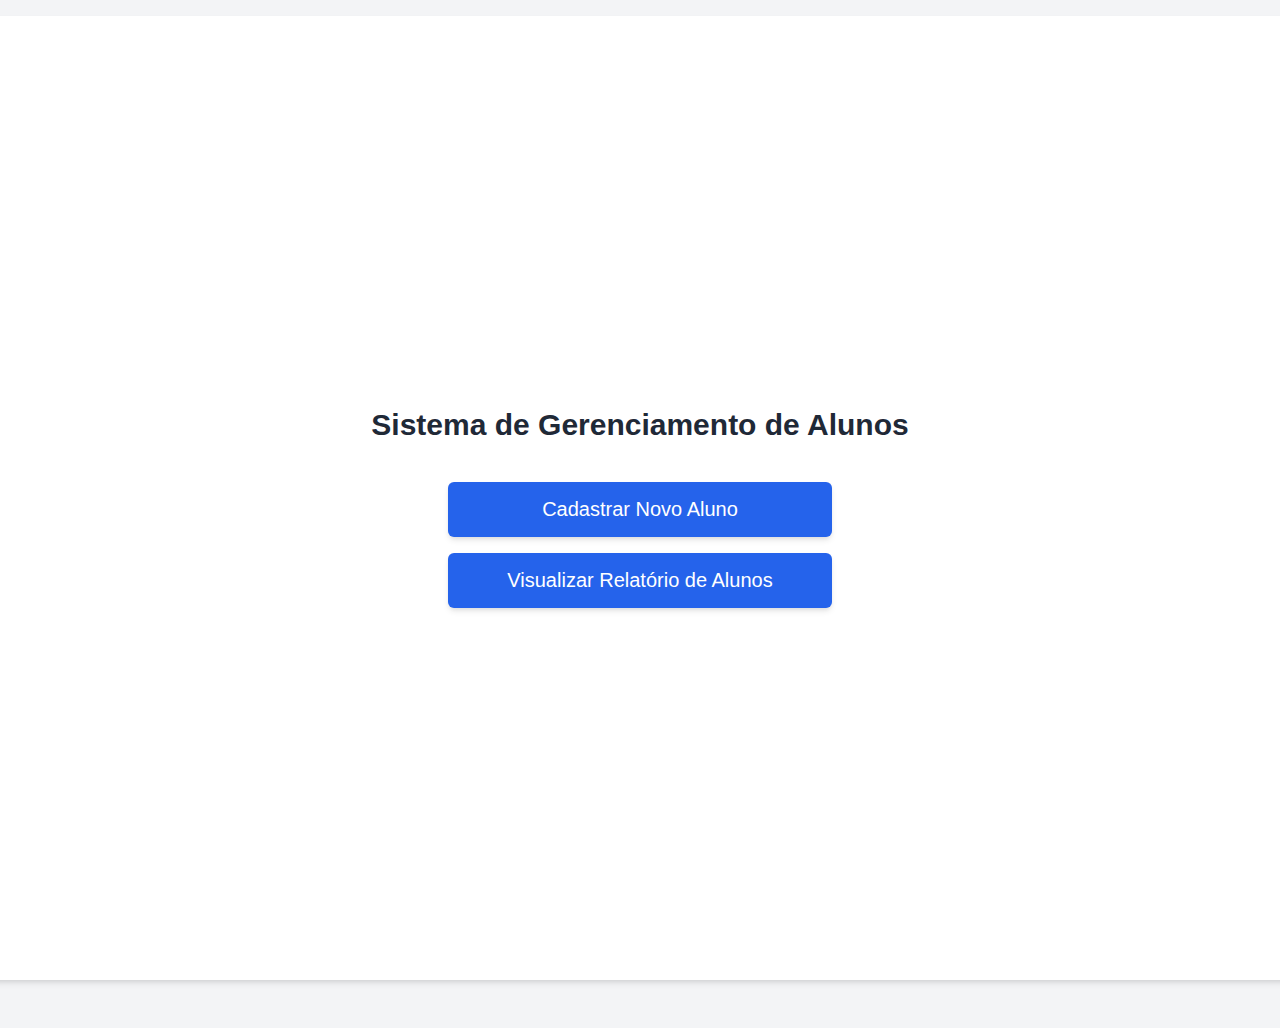
<file: app-alunos/index.html>
<!DOCTYPE html>
<html lang="pt-BR">
  <head>
    <meta charset="UTF-8" />
    <meta name="viewport" content="width=device-width, initial-scale=1.0" />
    <title>Sistema de Alunos</title>

    <link rel="stylesheet" href="style.css" />
  </head>
  <body>
    <div class="main-menu container">
      <h1>Sistema de Gerenciamento de Alunos</h1>

      <a href="cadastro.html">Cadastrar Novo Aluno</a>
      <a href="relatorio.html">Visualizar Relatório de Alunos</a>
    </div>
  </body>
</html>
</file>
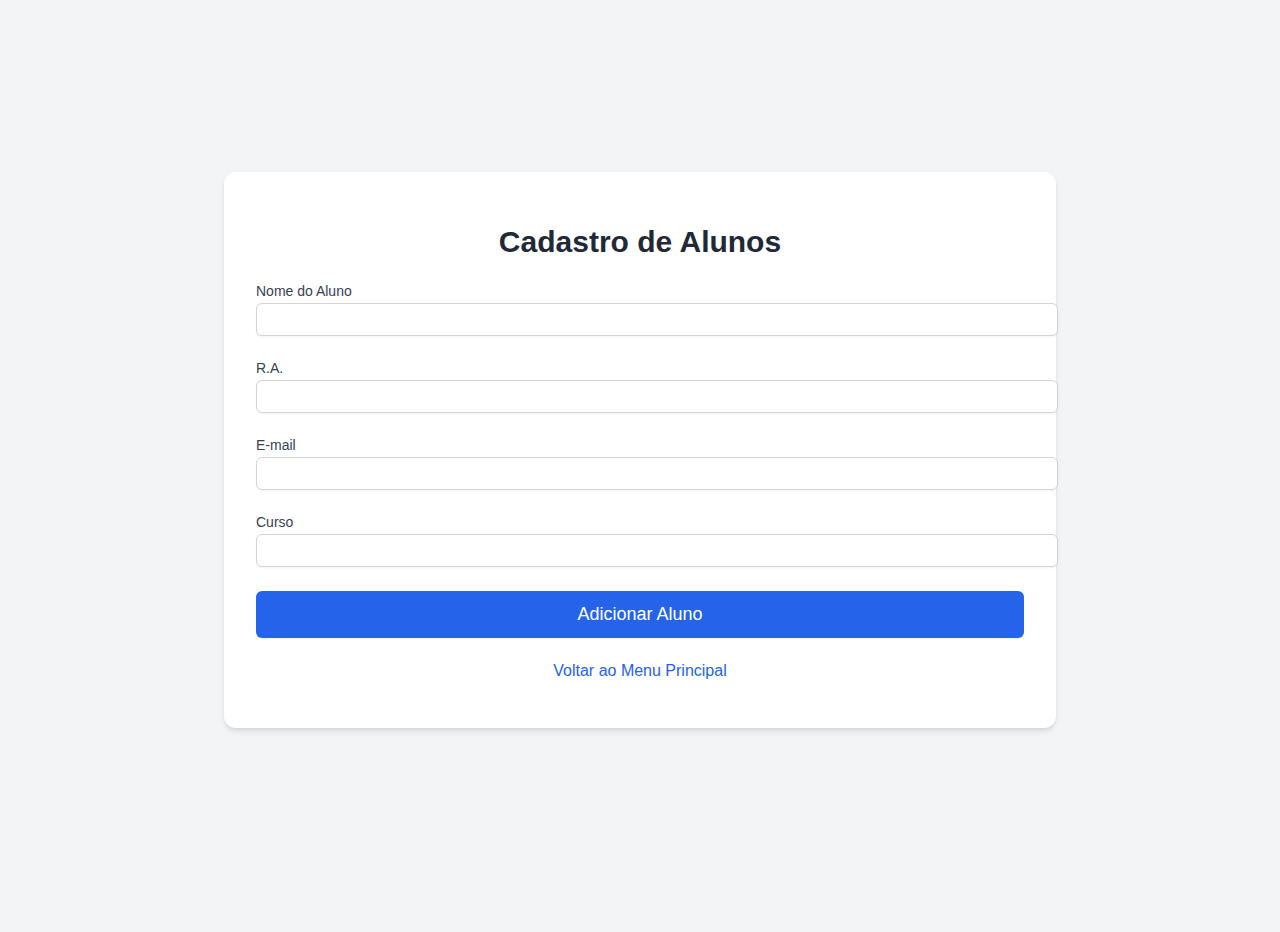
<file: app-alunos/cadastro.html>
<!DOCTYPE html>
<html lang="pt-BR">
  <head>
    <meta charset="UTF-8" />
    <meta name="viewport" content="width=device-width, initial-scale=1.0" />
    <title>Cadastro de Alunos</title>

    <link rel="stylesheet" href="style.css" />
  </head>
  <body>
    <div id="messageBox" class="message-box"></div>

    <div class="container form-container">
      <h1>Cadastro de Alunos</h1>

      <form id="studentForm">
        <div class="form-group">
          <label for="studentName">Nome do Aluno</label>
          <input type="text" id="studentName" name="studentName" required />
        </div>

        <div class="form-group">
          <label for="studentId">R.A.</label>
          <input type="text" id="studentId" name="studentId" required />
        </div>

        <div class="form-group">
          <label for="studentEmail">E-mail</label>
          <input type="email" id="studentEmail" name="studentEmail" required />
        </div>

        <div class="form-group">
          <label for="studentCourse">Curso</label>
          <input type="text" id="studentCourse" name="studentCourse" required />
        </div>

        <button type="submit" id="addStudentButton">Adicionar Aluno</button>
      </form>

      <p class="back-link"><a href="index.html">Voltar ao Menu Principal</a></p>
    </div>

    <script>
      // URL da API PHP no backend.
      const API_URL = "http://localhost/app-alunos/api.php";

      // Referências aos elementos HTML manipulados pelo script.
      const studentForm = document.getElementById("studentForm");
      const messageBox = document.getElementById("messageBox");
      const addStudentButton = document.getElementById("addStudentButton");

      /**
       * Exibe uma mensagem de feedback na tela.
       * @param {string} message - O texto da mensagem a ser exibida.
       * @param {string} [type='success'] - O tipo da mensagem ('success' ou 'error'), que afeta a cor.
       */
      function showMessage(message, type = "success") {
        messageBox.textContent = message;
        messageBox.className = "message-box show";
        messageBox.style.backgroundColor =
          type === "error" ? "#f44336" : "#4CAF50";
        // A mensagem desaparece após 3 segundos.
        setTimeout(() => {
          messageBox.classList.remove("show");
        }, 3000);
      }

      // Adiciona um "ouvinte" ao evento de submissão do formulário.
      // A função é assíncrona para poder usar 'await' na requisição de rede.
      studentForm.addEventListener("submit", async (event) => {
        // Impede o recarregamento padrão da página ao submeter o formulário.
        event.preventDefault();

        // Coleta e limpa os valores dos campos do formulário.
        const studentName = document.getElementById("studentName").value.trim();
        const studentId = document.getElementById("studentId").value.trim();
        const studentEmail = document
          .getElementById("studentEmail")
          .value.trim();
        const studentCourse = document
          .getElementById("studentCourse")
          .value.trim();

        // Validação simples: verifica se todos os campos foram preenchidos.
        if (!studentName || !studentId || !studentEmail || !studentCourse) {
          showMessage("Por favor, preencha todos os campos.", "error");
          return;
        }

        // Desabilita o botão e muda seu texto para feedback ao usuário.
        addStudentButton.disabled = true;
        addStudentButton.textContent = "Adicionando...";

        try {
          // Envia os dados do aluno para a API usando o método POST.
          // O corpo da requisição é um JSON.
          const response = await fetch(API_URL, {
            method: "POST",
            headers: { "Content-Type": "application/json" },
            body: JSON.stringify({
              name: studentName,
              student_id: studentId,
              email: studentEmail,
              course: studentCourse,
            }),
          });

          // Converte a resposta da API de JSON para um objeto JavaScript.
          const result = await response.json();

          // Verifica se a requisição foi bem-sucedida (status HTTP 2xx).
          if (!response.ok) {
            // Se não foi bem-sucedida, lança um erro com a mensagem da API.
            throw new Error(
              result.message || "Erro desconhecido ao adicionar aluno."
            );
          }

          // Exibe mensagem de sucesso e limpa o formulário.
          showMessage(result.message || "Aluno adicionado com sucesso!");
          studentForm.reset();
        } catch (error) {
          // Captura e trata erros da requisição, exibindo uma mensagem de erro.
          console.error("Erro ao adicionar aluno:", error);
          showMessage(
            error.message || "Erro ao adicionar aluno. Tente novamente.",
            "error"
          );
        } finally {
          // Este bloco sempre será executado, reabilitando o botão e restaurando seu texto.
          addStudentButton.disabled = false;
          addStudentButton.textContent = "Adicionar Aluno";
        }
      });
    </script>
  </body>
</html>
</file>
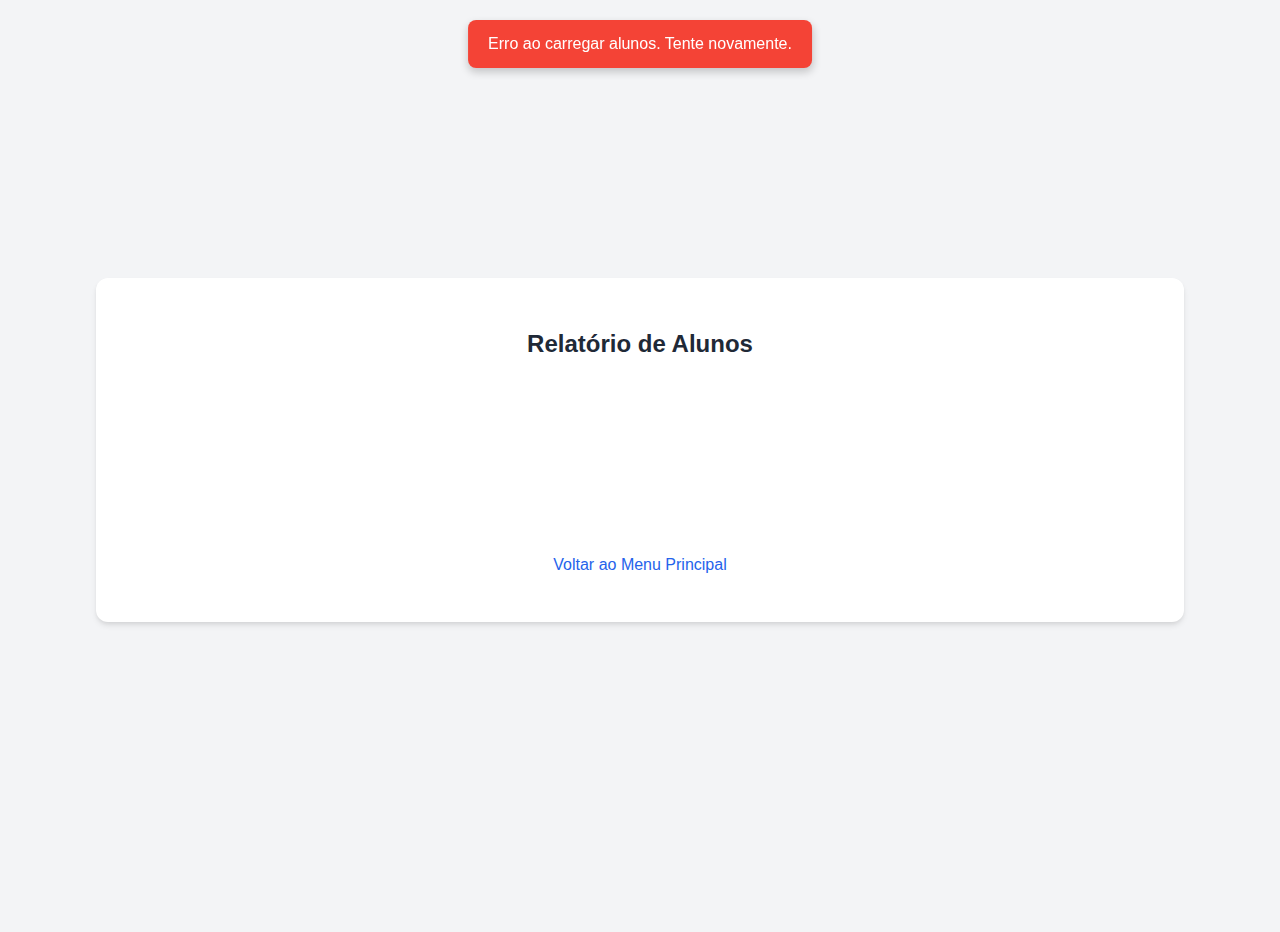
<file: app-alunos/relatorio.html>
<!DOCTYPE html>
<html lang="pt-BR">
  <head>
    <meta charset="UTF-8" />
    <meta name="viewport" content="width=device-width, initial-scale=1.0" />
    <title>Relatório de Alunos</title>

    <link rel="stylesheet" href="style.css" />
  </head>
  <body>
    <div id="messageBox" class="message-box"></div>

    <div class="container report-main-container">
      <h2>Relatório de Alunos</h2>

      <div id="studentReport" class="report-container">
        <p id="noStudentsMessage">Nenhum aluno cadastrado ainda.</p>
      </div>

      <p class="back-link"><a href="index.html">Voltar ao Menu Principal</a></p>
    </div>

    <script>
      // URL da API PHP no backend.
      const API_URL = "http://localhost/app-alunos/api.php";

      // Referências aos elementos HTML.
      const studentReport = document.getElementById("studentReport");
      const noStudentsMessage = document.getElementById("noStudentsMessage");
      const messageBox = document.getElementById("messageBox");

      /**
       * Exibe uma mensagem de feedback na tela.
       * @param {string} message - O texto da mensagem.
       * @param {string} [type='success'] - O tipo da mensagem.
       */
      function showMessage(message, type = "success") {
        messageBox.textContent = message;
        messageBox.className = "message-box show";
        messageBox.style.backgroundColor =
          type === "error" ? "#f44336" : "#4CAF50";
        setTimeout(() => {
          messageBox.classList.remove("show");
        }, 3000);
      }

      /**
       * Função assíncrona para buscar alunos da API e renderizar a tabela.
       */
      async function renderReport() {
        // Limpa o conteúdo anterior e exibe uma mensagem de carregamento.
        studentReport.innerHTML = "";
        noStudentsMessage.style.display = "block";
        noStudentsMessage.textContent = "Carregando alunos...";

        try {
          // Faz a requisição GET para a API para obter a lista de alunos.
          const response = await fetch(API_URL);

          // Lança um erro se a resposta da rede não for bem-sucedida.
          if (!response.ok) {
            throw new Error("Erro ao buscar alunos do servidor.");
          }

          // Converte a resposta JSON em um array de objetos JavaScript.
          const students = await response.json();

          // Verifica se não há alunos cadastrados.
          if (students.length === 0) {
            noStudentsMessage.textContent = "Nenhum aluno cadastrado ainda.";
            studentReport.appendChild(noStudentsMessage);
            // O CSS (.report-container) se encarrega de centralizar esta mensagem.
            return;
          } else {
            // Esconde a mensagem de "nenhum aluno" se houver dados.
            noStudentsMessage.style.display = "none";
          }

          // Cria dinamicamente a estrutura da tabela HTML (<table>, <thead>, <tbody>).
          const table = document.createElement("table");
          table.classList.add("table-styles");

          // Cria o cabeçalho da tabela.
          const thead = document.createElement("thead");
          thead.innerHTML = `
                    <tr>
                        <th>Nome</th>
                        <th>R.A.</th>
                        <th>E-mail</th>
                        <th>Curso</th>
                    </tr>
                `;
          table.appendChild(thead);

          // Preenche o corpo da tabela com os dados dos alunos.
          const tbody = document.createElement("tbody");
          students.forEach((student) => {
            const row = document.createElement("tr");
            // As propriedades (student.name, student.student_id, etc.) devem corresponder aos aliases da API PHP.
            row.innerHTML = `
                        <td>${student.name}</td>
                        <td>${student.student_id}</td>
                        <td>${student.email}</td>
                        <td>${student.course}</td>
                    `;
            tbody.appendChild(row);
          });

          table.appendChild(tbody);
          // Adiciona a tabela completa ao contêiner de relatório na página.
          studentReport.appendChild(table);
        } catch (error) {
          // Captura e exibe erros durante o carregamento dos alunos.
          console.error("Erro ao carregar alunos:", error);
          showMessage("Erro ao carregar alunos. Tente novamente.", "error");
          noStudentsMessage.textContent = "Erro ao carregar alunos.";
        }
      }

      // Executa a função 'renderReport' assim que a página estiver completamente carregada.
      document.addEventListener("DOMContentLoaded", renderReport);
    </script>
  </body>
</html>
</file>
<file: app-alunos/style.css>
/*
    Estilos Globais e Reset Básico:
    Regras que se aplicam a elementos comuns em todas as páginas para uma base consistente.
*/
body {
  font-family: "Inter", sans-serif;
  background-color: #f3f4f6;
  display: flex;
  flex-direction: column;
  align-items: center;
  justify-content: center;
  min-height: 100vh;
  padding: 1rem;
  margin: 0;
}

/*
  Contêiner Reutilizável: .container
  Usado para envolver o conteúdo principal, dando um visual de "card" com fundo branco e sombra.
*/
.container {
  background-color: #ffffff;
  padding: 2rem;
  border-radius: 0.75rem;
  box-shadow: 0 4px 6px -1px rgba(0, 0, 0, 0.1),
    0 2px 4px -1px rgba(0, 0, 0, 0.06);
  width: 100%;
  margin-bottom: 2rem;
}

/* Estilos para títulos principais. */
h1,
h2 {
  font-size: 1.875rem;
  font-weight: bold;
  color: #1f2937;
  margin-bottom: 1.5rem;
  text-align: center;
}
h2 {
  font-size: 1.5rem;
}

/*
  Caixa de Mensagem (Feedback ao Usuário): .message-box
  Estilo para a caixa de feedback que aparece no topo da tela (sucesso/erro).
*/
.message-box {
  position: fixed;
  top: 20px;
  left: 50%;
  transform: translateX(-50%);
  color: white;
  padding: 15px 20px;
  border-radius: 8px;
  box-shadow: 0 4px 8px rgba(0, 0, 0, 0.2);
  z-index: 1000;
  display: none; /* Escondida por padrão. */
  opacity: 0;
  transition: opacity 0.5s ease-in-out;
}
.message-box.show {
  display: block;
  opacity: 1;
}

/* Estilo para links de "Voltar ao Menu Principal". */
.back-link {
  text-align: center;
  margin-top: 1.5rem;
}
.back-link a {
  color: #2563eb;
  text-decoration: none;
  font-weight: 500;
}
.back-link a:hover {
  text-decoration: underline;
}

/*
  Estilos Específicos da Página Inicial (index.html):
  Regras que afetam o layout e a aparência dos botões no menu principal.
*/
.main-menu {
  display: flex;
  flex-direction: column;
  gap: 1rem;
  align-items: center;
  justify-content: center;
  min-height: 100vh;
}
.main-menu a {
  display: block;
  width: 100%;
  max-width: 20rem;
  padding: 1rem 2rem;
  background-color: #2563eb;
  color: #ffffff;
  text-align: center;
  border-radius: 0.375rem;
  text-decoration: none;
  font-size: 1.25rem;
  font-weight: 500;
  transition: background-color 0.15s ease-in-out;
  box-shadow: 0 4px 6px -1px rgba(0, 0, 0, 0.1),
    0 2px 4px -1px rgba(0, 0, 0, 0.06);
}
.main-menu a:hover {
  background-color: #1d4ed8;
}

/*
  Estilos Específicos do Formulário de Cadastro (cadastro.html):
  Regras para campos de entrada e botões de formulário.
*/
.form-container {
  max-width: 48rem;
}

.form-group {
  margin-bottom: 1.5rem;
}

label {
  display: block;
  font-size: 0.875rem;
  font-weight: 500;
  color: #374151;
  margin-bottom: 0.25rem;
}

/* Estilo comum para campos de texto e email. */
input[type="text"],
input[type="email"] {
  display: block;
  width: 100%;
  padding: 0.5rem 1rem;
  margin-top: 0.25rem;
  border: 1px solid #d1d5db;
  border-radius: 0.375rem;
  box-shadow: 0 1px 2px 0 rgba(0, 0, 0, 0.05);
  outline: none;
}
/* Estilo para campos quando estão em foco. */
input[type="text"]:focus,
input[type="email"]:focus {
  border-color: #3b82f6;
  box-shadow: 0 0 0 3px rgba(59, 130, 246, 0.5);
}

/* Estilo para o botão de envio do formulário. */
button[type="submit"] {
  width: 100%;
  display: flex;
  justify-content: center;
  padding: 0.75rem 1rem;
  border: 1px solid transparent;
  border-radius: 0.375rem;
  box-shadow: 0 1px 2px 0 rgba(0, 0, 0, 0.05);
  font-size: 1.125rem;
  font-weight: 500;
  color: #ffffff;
  background-color: #2563eb;
  cursor: pointer;
  transition: background-color 0.15s ease-in-out;
  outline: none;
}
button[type="submit"]:hover {
  background-color: #1d4ed8;
}
button[type="submit"]:focus {
  box-shadow: 0 0 0 3px rgba(59, 130, 246, 0.5),
    0 0 0 6px rgba(147, 197, 253, 0.5);
}
/* Estilo para o botão quando desabilitado. */
button[type="submit"]:disabled {
  opacity: 0.5;
  cursor: not-allowed;
}

/*
  Estilos Específicos do Relatório de Alunos (relatorio.html):
  Regras para a tabela de alunos e a mensagem de "nenhum aluno".
*/
.report-main-container {
  max-width: 64rem;
}

/*
  Contêiner para a tabela/mensagem, configurado para centralizar o conteúdo.
  Permite rolagem horizontal se o conteúdo for muito largo.
*/
.report-container {
  overflow-x: auto;
  display: flex;
  flex-direction: column;
  align-items: center;
  justify-content: center;
  min-height: 150px; /* Garante espaço para a centralização visual. */
  text-align: center;
}

/* Estilo para a mensagem de "nenhum aluno cadastrado". */
#noStudentsMessage {
  color: #6b7280;
  width: 100%;
  margin: 0;
  padding: 1rem;
}

/* Estilos gerais para a tabela de alunos. */
.table-styles {
  min-width: 100%;
  border-collapse: collapse;
  border-radius: 0.5rem;
  overflow: hidden;
  box-shadow: 0 4px 6px -1px rgba(0, 0, 0, 0.1),
    0 2px 4px -1px rgba(0, 0, 0, 0.06);
}

/* Estilos para o cabeçalho da tabela. */
.table-styles thead {
  background-color: #2563eb;
}

/* Estilos para as células do cabeçalho. */
.table-styles th {
  padding: 0.75rem 1.5rem;
  text-align: left;
  font-size: 0.75rem;
  font-weight: 500;
  color: #ffffff;
  text-transform: uppercase;
  letter-spacing: 0.05em;
}
/* Arredondamento dos cantos do cabeçalho da tabela. */
.table-styles th:first-child {
  border-top-left-radius: 0.5rem;
}
.table-styles th:last-child {
  border-top-right-radius: 0.5rem;
}

/* Estilo para o corpo da tabela. */
.table-styles tbody {
  background-color: #ffffff;
}

/* Estilos para as células de dados da tabela. */
.table-styles td {
  padding: 1rem 1.5rem;
  white-space: nowrap; /* Evita quebra de linha para RA/IDs longos. */
  font-size: 0.875rem;
  color: #374151;
  border-bottom: 1px solid #e5e7eb;
}
/* Estilo específico para a primeira coluna (Nome). */
.table-styles td:first-child {
  font-weight: 500;
  color: #1f2937;
}
</file>
